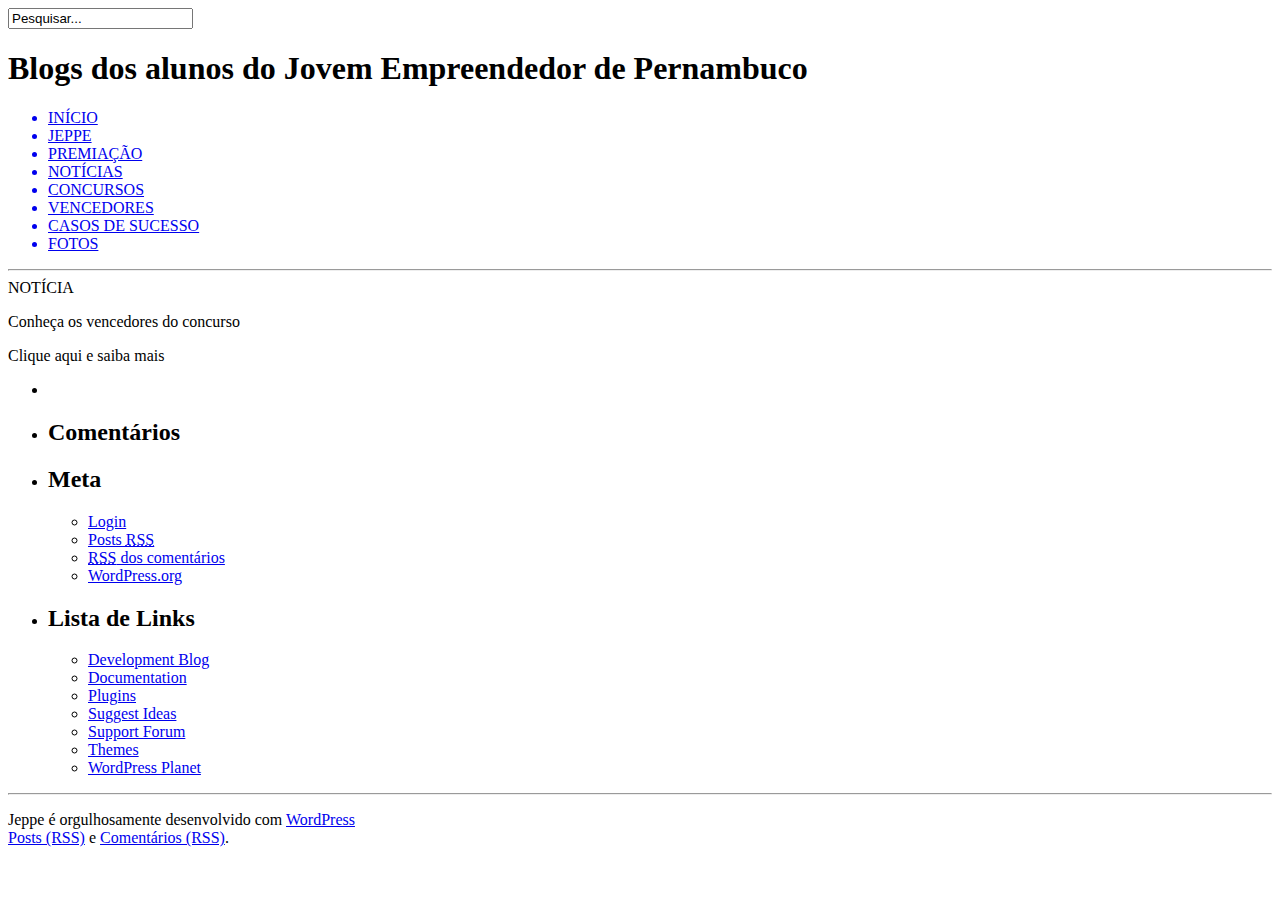
<file: index.html@page_id=645.html>
﻿<!DOCTYPE html PUBLIC "-//W3C//DTD XHTML 1.0 Transitional//EN" "http://www.w3.org/TR/xhtml1/DTD/xhtml1-transitional.dtd">
<html xmlns="http://www.w3.org/1999/xhtml" dir="ltr" lang="pt-BR">

<head profile="http://gmpg.org/xfn/11">
<meta http-equiv="Content-Type" content="text/html; charset=UTF-8" />

<title> Jeppe</title>

<link rel="stylesheet" href="http://wilivro.com.br/interacao/jeppe08/wp-content/themes/jeppe/style.css" type="text/css" media="screen" />
<link rel="pingback" href="http://wilivro.com.br/interacao/jeppe08/xmlrpc.php" />

<script type="text/javascript" src="http://wilivro.com.br/interacao/jeppe08/wp-content/themes/jeppe/lib/jquery-1.8.3.min.js"></script>
<script type="text/javascript" src="http://wilivro.com.br/interacao/jeppe08/wp-content/themes/jeppe/js/script.js"></script>

<style type="text/css" media="screen">

	#page { background: url("http://wilivro.com.br/interacao/jeppe08/wp-content/themes/jeppe/images/kubrickbg-ltr.jpg") repeat-y top; border: none; }

</style>

 

<link rel="alternate" type="application/rss+xml" title="Feed de Jeppe &raquo;" href="http://wilivro.com.br/interacao/jeppe08/?feed=rss2" />
<link rel="alternate" type="application/rss+xml" title="Jeppe &raquo;  Feed de comentários" href="http://wilivro.com.br/interacao/jeppe08/?feed=comments-rss2" />
<script type='text/javascript' src='http://wilivro.com.br/interacao/jeppe08/wp-includes/js/comment-reply.js?ver=20090102'></script>
<link rel="EditURI" type="application/rsd+xml" title="RSD" href="http://wilivro.com.br/interacao/jeppe08/xmlrpc.php?rsd" />
<link rel="wlwmanifest" type="application/wlwmanifest+xml" href="http://wilivro.com.br/interacao/jeppe08/wp-includes/wlwmanifest.xml" /> 
<link rel='index' title='Jeppe' href='http://wilivro.com.br/interacao/jeppe08' />
<meta name="generator" content="WordPress 2.9.2" />
	<style type="text/css">.recentcomments a{display:inline !important;padding:0 !important;margin:0 !important;}</style>
</head>
<body class="page page-id- page-parent">
<div id="page">


<div id="header" role="banner">
	<div id="headerimg">
<input type="text" size="20" name="s" id="s" value="Pesquisar..." onblur="if(this.value=='') this.value='Pesquisar...';" onfocus="if(this.value=='Pesquisar...') this.value='';">	
<h1 id="titulo">Blogs dos alunos do Jovem Empreendedor de Pernambuco</h1>
		<!--<h1><a href="http://wilivro.com.br/interacao/jeppe08/">Jeppe</a></h1>
		<div class="description">Só mais um blog do WordPress</div>-->
	</div>
	<div id="menu">
		<ul>
			<a href="index.html@page_id=3.html"><li>INÍCIO</li></a>
			<a href="index.html@page_id=6.html"><li>JEPPE</li></a>
			<a href="index.html@page_id=22.html"><li>PREMIAÇÃO</li></a>
			<a href="index.html@page_id=24.html"><li>NOTÍCIAS</li></a>
			<a href="index.html@page_id=40.html"><li>CONCURSOS</li></a>
			<a href="index.html@page_id=42.html"><li>VENCEDORES</li></a>
			<a href="index.html@page_id=27.html"><li>CASOS DE SUCESSO</li></a>
			<a href="index.html@page_id=35.html"><li>FOTOS</li></a>
		</ul>
	</div>

</div>
<hr />

	<div id="content" class="narrowcolumn" role="main">

				
	 
	
	</div>

	<div id="sidebar" role="complementary">
		<div id="noticia">
			<div id="faixa1"></div>
			<div id="faixa2">NOTÍCIA</div>
			<p id="notic1">Conheça os vencedores do concurso</p>
			<p id="notic2">Clique aqui e saiba mais</p>
		</div>
		<ul>
			<li id="text-3" class="widget widget_text">			<div class="textwidget"></div>
		</li>		<li id="recent-comments-3" class="widget widget_recent_comments">			<h2 class="widgettitle">Comentários</h2>			<ul id="recentcomments"></ul>
		</li><li id="meta-3" class="widget widget_meta"><h2 class="widgettitle">Meta</h2>			<ul>
						<li><a href="http://wilivro.com.br/interacao/jeppe08/wp-login.php">Login</a></li>
			<li><a href="http://wilivro.com.br/interacao/jeppe08/?feed=rss2" title="Assinar este site usando RSS 2.0">Posts <abbr title="Really Simple Syndication">RSS</abbr></a></li>
			<li><a href="http://wilivro.com.br/interacao/jeppe08/?feed=comments-rss2" title="Os comentários mais recentes de todos os posts em RSS"><abbr title="em inglês: Really Simple Syndication">RSS</abbr> dos comentários</a></li>
			<li><a href="http://wordpress.org/" title="Powered by WordPress, uma plataforma semântica de vanguarda para publicação pessoal.">WordPress.org</a></li>
						</ul>
</li><li id="linkcat-2" class="widget widget_links"><h2 class="widgettitle">Lista de Links</h2>
	<ul class='xoxo blogroll'>
<li><a href="http://wordpress.org/development/">Development Blog</a></li>
<li><a href="http://codex.wordpress.org/">Documentation</a></li>
<li><a href="http://wordpress.org/extend/plugins/">Plugins</a></li>
<li><a href="http://wordpress.org/extend/ideas/">Suggest Ideas</a></li>
<li><a href="http://wordpress.org/support/">Support Forum</a></li>
<li><a href="http://wordpress.org/extend/themes/">Themes</a></li>
<li><a href="http://planet.wordpress.org/">WordPress Planet</a></li>

	</ul>
</li>
		</ul>
	</div>



<hr />
<div id="footer" role="contentinfo">
<!-- If you'd like to support WordPress, having the "powered by" link somewhere on your blog is the best way; it's our only promotion or advertising. -->
	<p>
		Jeppe é orgulhosamente desenvolvido com <a href="http://wordpress.org/">WordPress</a>		<br /><a href="http://wilivro.com.br/interacao/jeppe08/?feed=rss2">Posts (RSS)</a> e <a href="http://wilivro.com.br/interacao/jeppe08/?feed=comments-rss2">Comentários (RSS)</a>.		<!-- 12 solicitações. 0,176 segundos. -->
	</p>
</div>
</div>

<!-- Gorgeous design by Michael Heilemann - http://binarybonsai.com/kubrick/ -->

		</body>
</html>
</file>
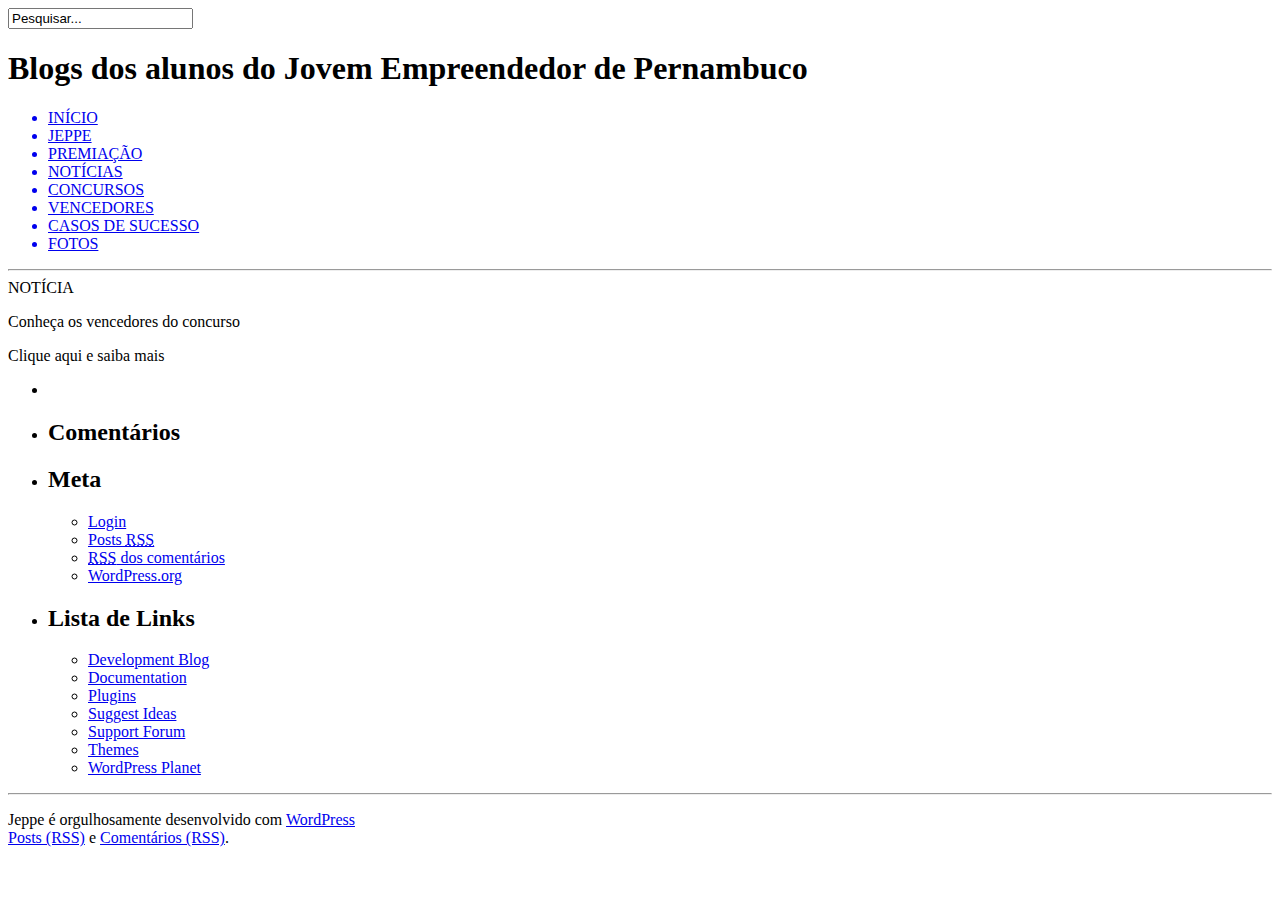
<file: index.html@page_id=690.html>
﻿<!DOCTYPE html PUBLIC "-//W3C//DTD XHTML 1.0 Transitional//EN" "http://www.w3.org/TR/xhtml1/DTD/xhtml1-transitional.dtd">
<html xmlns="http://www.w3.org/1999/xhtml" dir="ltr" lang="pt-BR">

<head profile="http://gmpg.org/xfn/11">
<meta http-equiv="Content-Type" content="text/html; charset=UTF-8" />

<title> Jeppe</title>

<link rel="stylesheet" href="http://wilivro.com.br/interacao/jeppe08/wp-content/themes/jeppe/style.css" type="text/css" media="screen" />
<link rel="pingback" href="http://wilivro.com.br/interacao/jeppe08/xmlrpc.php" />

<script type="text/javascript" src="http://wilivro.com.br/interacao/jeppe08/wp-content/themes/jeppe/lib/jquery-1.8.3.min.js"></script>
<script type="text/javascript" src="http://wilivro.com.br/interacao/jeppe08/wp-content/themes/jeppe/js/script.js"></script>

<style type="text/css" media="screen">

	#page { background: url("http://wilivro.com.br/interacao/jeppe08/wp-content/themes/jeppe/images/kubrickbg-ltr.jpg") repeat-y top; border: none; }

</style>

 

<link rel="alternate" type="application/rss+xml" title="Feed de Jeppe &raquo;" href="http://wilivro.com.br/interacao/jeppe08/?feed=rss2" />
<link rel="alternate" type="application/rss+xml" title="Jeppe &raquo;  Feed de comentários" href="http://wilivro.com.br/interacao/jeppe08/?feed=comments-rss2" />
<script type='text/javascript' src='http://wilivro.com.br/interacao/jeppe08/wp-includes/js/comment-reply.js?ver=20090102'></script>
<link rel="EditURI" type="application/rsd+xml" title="RSD" href="http://wilivro.com.br/interacao/jeppe08/xmlrpc.php?rsd" />
<link rel="wlwmanifest" type="application/wlwmanifest+xml" href="http://wilivro.com.br/interacao/jeppe08/wp-includes/wlwmanifest.xml" /> 
<link rel='index' title='Jeppe' href='http://wilivro.com.br/interacao/jeppe08' />
<meta name="generator" content="WordPress 2.9.2" />
	<style type="text/css">.recentcomments a{display:inline !important;padding:0 !important;margin:0 !important;}</style>
</head>
<body class="page page-id- page-parent">
<div id="page">


<div id="header" role="banner">
	<div id="headerimg">
<input type="text" size="20" name="s" id="s" value="Pesquisar..." onblur="if(this.value=='') this.value='Pesquisar...';" onfocus="if(this.value=='Pesquisar...') this.value='';">	
<h1 id="titulo">Blogs dos alunos do Jovem Empreendedor de Pernambuco</h1>
		<!--<h1><a href="http://wilivro.com.br/interacao/jeppe08/">Jeppe</a></h1>
		<div class="description">Só mais um blog do WordPress</div>-->
	</div>
	<div id="menu">
		<ul>
			<a href="index.html@page_id=3.html"><li>INÍCIO</li></a>
			<a href="index.html@page_id=6.html"><li>JEPPE</li></a>
			<a href="index.html@page_id=22.html"><li>PREMIAÇÃO</li></a>
			<a href="index.html@page_id=24.html"><li>NOTÍCIAS</li></a>
			<a href="index.html@page_id=40.html"><li>CONCURSOS</li></a>
			<a href="index.html@page_id=42.html"><li>VENCEDORES</li></a>
			<a href="index.html@page_id=27.html"><li>CASOS DE SUCESSO</li></a>
			<a href="index.html@page_id=35.html"><li>FOTOS</li></a>
		</ul>
	</div>

</div>
<hr />

	<div id="content" class="narrowcolumn" role="main">

				
	 
	
	</div>

	<div id="sidebar" role="complementary">
		<div id="noticia">
			<div id="faixa1"></div>
			<div id="faixa2">NOTÍCIA</div>
			<p id="notic1">Conheça os vencedores do concurso</p>
			<p id="notic2">Clique aqui e saiba mais</p>
		</div>
		<ul>
			<li id="text-3" class="widget widget_text">			<div class="textwidget"></div>
		</li>		<li id="recent-comments-3" class="widget widget_recent_comments">			<h2 class="widgettitle">Comentários</h2>			<ul id="recentcomments"></ul>
		</li><li id="meta-3" class="widget widget_meta"><h2 class="widgettitle">Meta</h2>			<ul>
						<li><a href="http://wilivro.com.br/interacao/jeppe08/wp-login.php">Login</a></li>
			<li><a href="http://wilivro.com.br/interacao/jeppe08/?feed=rss2" title="Assinar este site usando RSS 2.0">Posts <abbr title="Really Simple Syndication">RSS</abbr></a></li>
			<li><a href="http://wilivro.com.br/interacao/jeppe08/?feed=comments-rss2" title="Os comentários mais recentes de todos os posts em RSS"><abbr title="em inglês: Really Simple Syndication">RSS</abbr> dos comentários</a></li>
			<li><a href="http://wordpress.org/" title="Powered by WordPress, uma plataforma semântica de vanguarda para publicação pessoal.">WordPress.org</a></li>
						</ul>
</li><li id="linkcat-2" class="widget widget_links"><h2 class="widgettitle">Lista de Links</h2>
	<ul class='xoxo blogroll'>
<li><a href="http://wordpress.org/development/">Development Blog</a></li>
<li><a href="http://codex.wordpress.org/">Documentation</a></li>
<li><a href="http://wordpress.org/extend/plugins/">Plugins</a></li>
<li><a href="http://wordpress.org/extend/ideas/">Suggest Ideas</a></li>
<li><a href="http://wordpress.org/support/">Support Forum</a></li>
<li><a href="http://wordpress.org/extend/themes/">Themes</a></li>
<li><a href="http://planet.wordpress.org/">WordPress Planet</a></li>

	</ul>
</li>
		</ul>
	</div>



<hr />
<div id="footer" role="contentinfo">
<!-- If you'd like to support WordPress, having the "powered by" link somewhere on your blog is the best way; it's our only promotion or advertising. -->
	<p>
		Jeppe é orgulhosamente desenvolvido com <a href="http://wordpress.org/">WordPress</a>		<br /><a href="http://wilivro.com.br/interacao/jeppe08/?feed=rss2">Posts (RSS)</a> e <a href="http://wilivro.com.br/interacao/jeppe08/?feed=comments-rss2">Comentários (RSS)</a>.		<!-- 12 solicitações. 0,175 segundos. -->
	</p>
</div>
</div>

<!-- Gorgeous design by Michael Heilemann - http://binarybonsai.com/kubrick/ -->

		</body>
</html>
</file>
